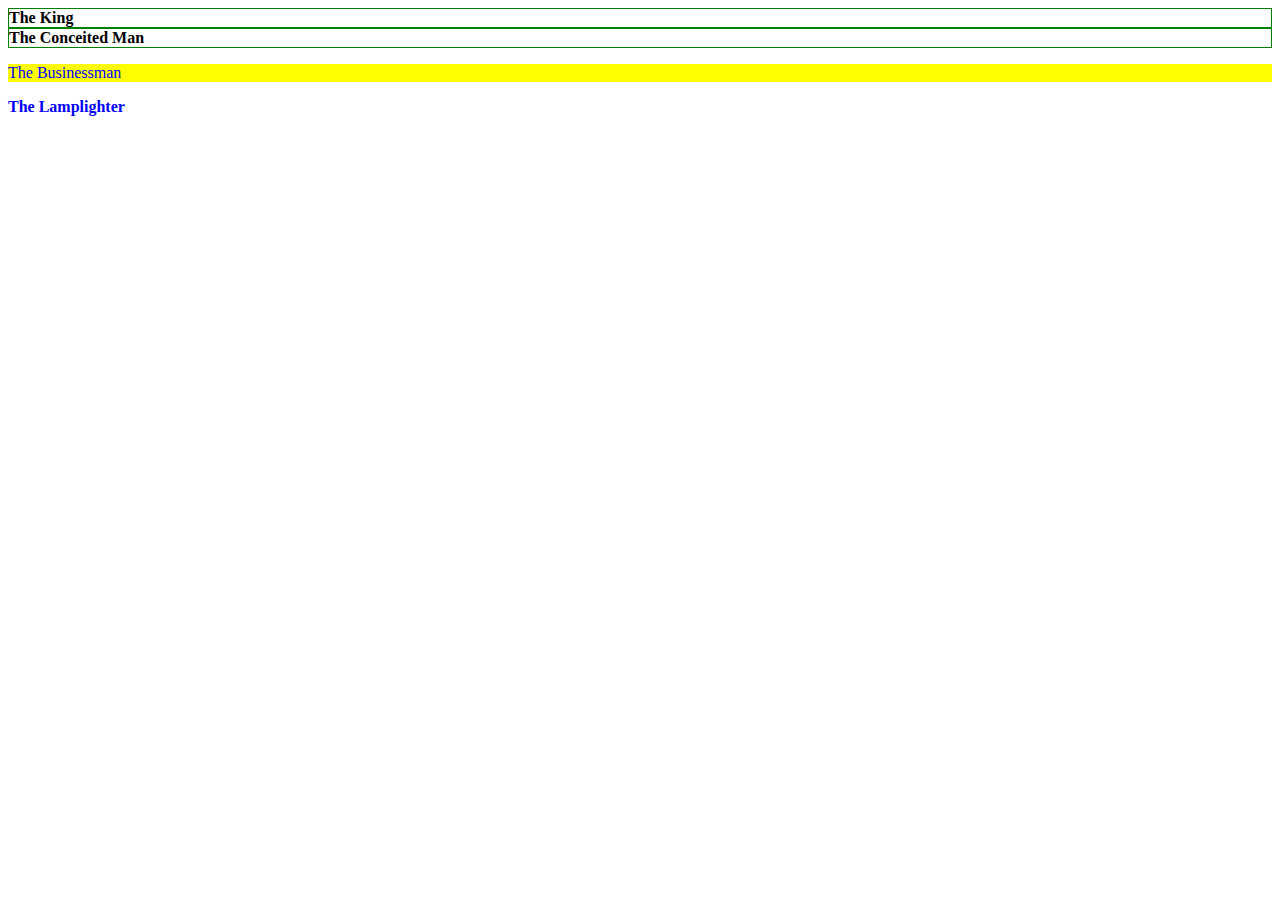
<file: index.html>
<!DOCTYPE html>
<html lang="en">
<head>
    <meta charset="UTF-8">
    <meta http-equiv="X-UA-Compatible" content="IE=edge">
    <meta name="viewport" content="width=device-width, initial-scale=1.0">
    <title>Simplest selectors</title>
    <link rel="stylesheet" href="style.css">
</head>
<body>
    <div class="container">
        <div id="b325" class="asteroid">The King</div>
        <div class="asteroid-b326">The Conceited Man</div>
      </div>
      <p class="asteroid-big">The Businessman</p>
      <div class="asteroid-b329-big">The Lamplighter</div>



</body>
</html>
</file>
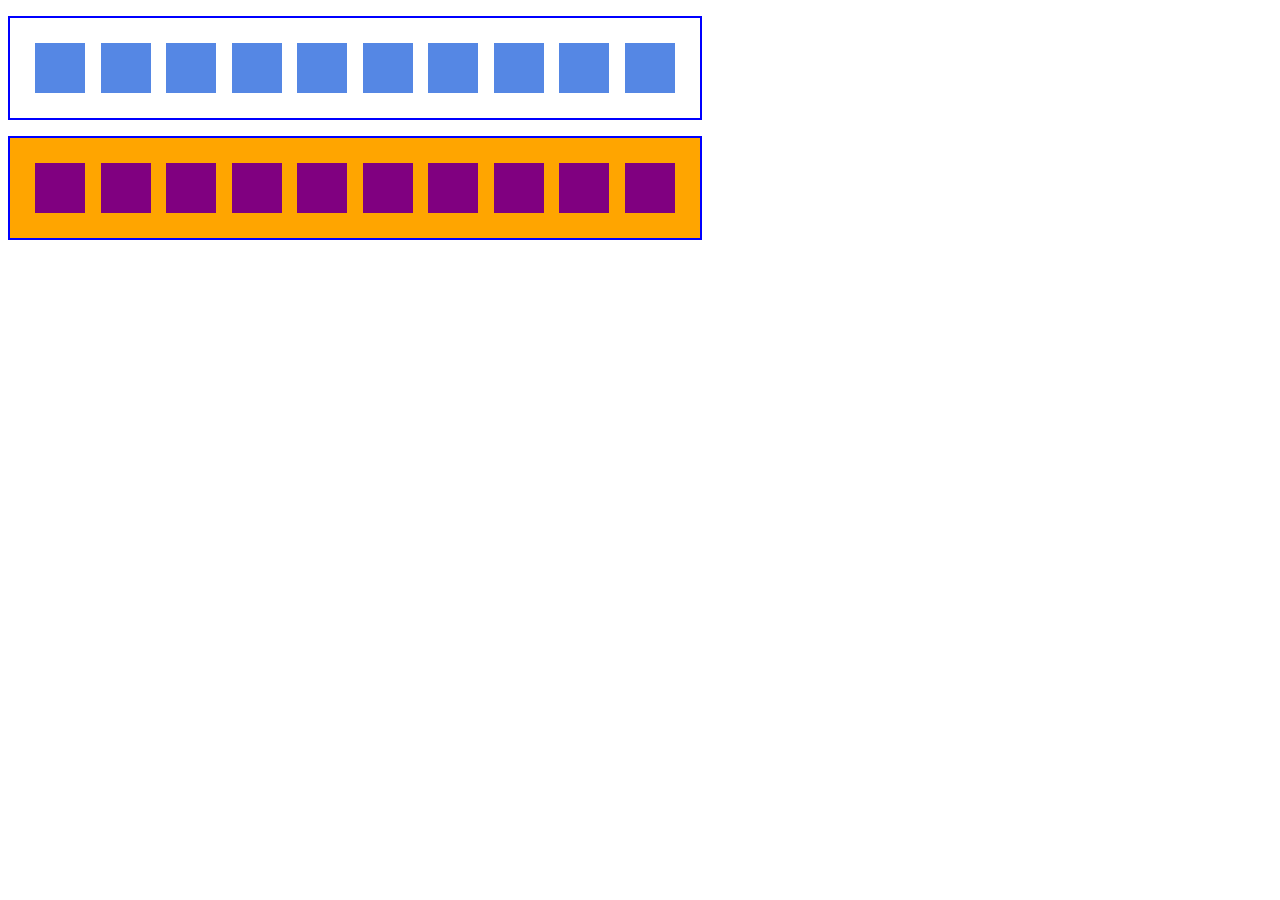
<file: 20boxes.html>
<!DOCTYPE html>
<html lang="en">
<head>
    <meta charset="UTF-8">
    <meta http-equiv="X-UA-Compatible" content="IE=edge">
    <meta name="viewport" content="width=device-width, initial-scale=1.0">
    <title>20 boxes</title>
    <link rel="stylesheet" href="20boxes.css">
</head>
<body>
    <div class="container">
        <ul class="white-container">
            <li class="blue"></li>
            <li class="blue"></li>
            <li class="blue"></li>
            <li class="blue"></li>
            <li class="blue"></li>
            <li class="blue"></li>
            <li class="blue"></li>
            <li class="blue"></li>
            <li class="blue"></li>
            <li class="blue"></li>
        </ul>
        <ul class="orange-container">
            <li class="purple"></li>
            <li class="purple"></li>
            <li class="purple"></li>
            <li class="purple"></li>
            <li class="purple"></li>
            <li class="purple"></li>
            <li class="purple"></li>
            <li class="purple"></li>
            <li class="purple"></li>
            <li class="purple"></li>
        </ul>



    </div>

    
</body>
</html>
</file>
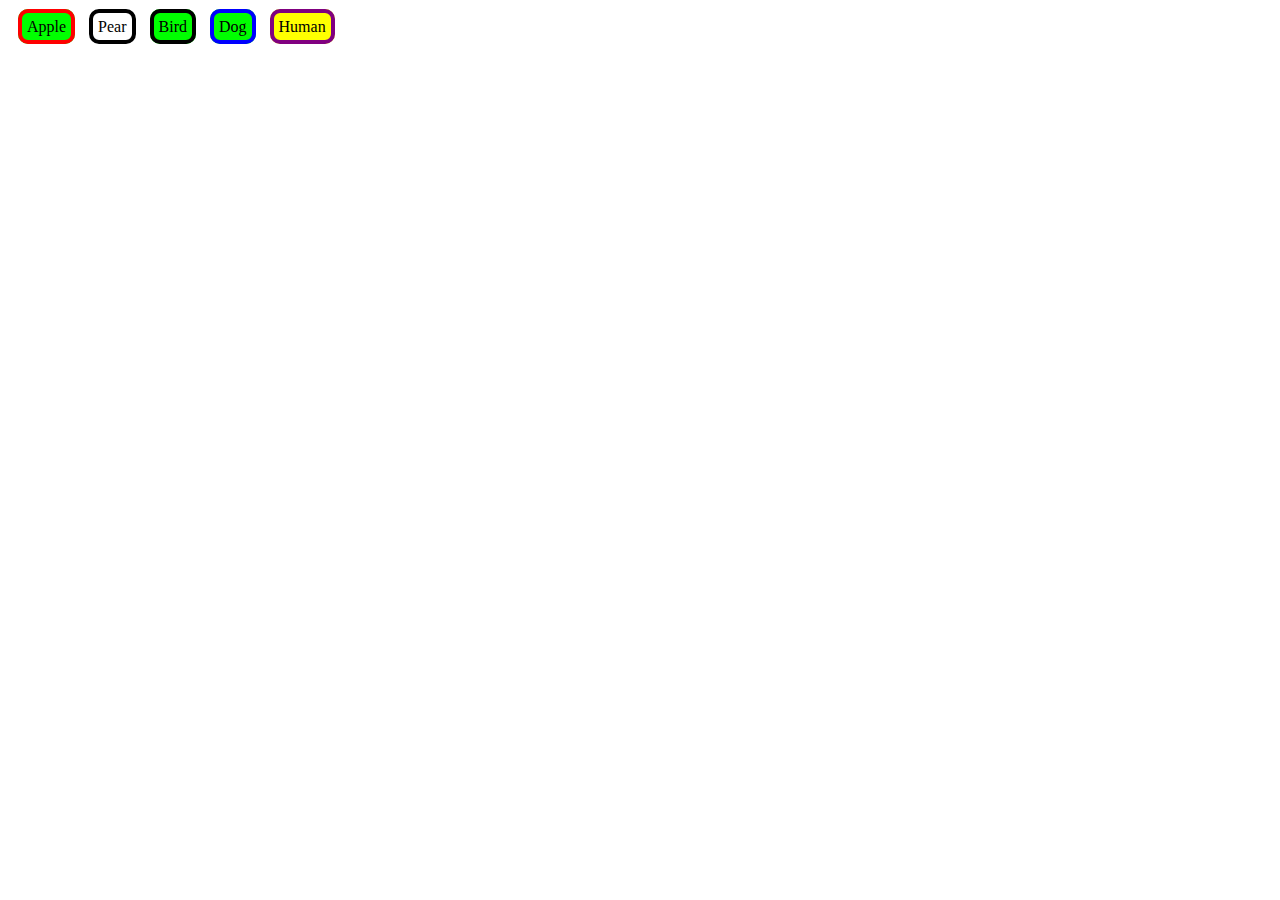
<file: addingJS.html>
<!DOCTYPE html>
<html lang="en">
<head>
    <meta charset="UTF-8">
    <meta http-equiv="X-UA-Compatible" content="IE=edge">
    <meta name="viewport" content="width=device-width, initial-scale=1.0">
    <title>addingJS</title>
    <link rel="stylesheet" href="addingJS.css">
</head>
<body>
    <div class="first">Apple</div>
    <div class="second">Pear</div>
    <div class="third">Bird</div>
    <div class="fourth">Dog</div>
    <div class="fifth">Human</div>
  
  <script type="text/javascript" src="./addingJS.js"></script>   
</body>
</html>
</file>
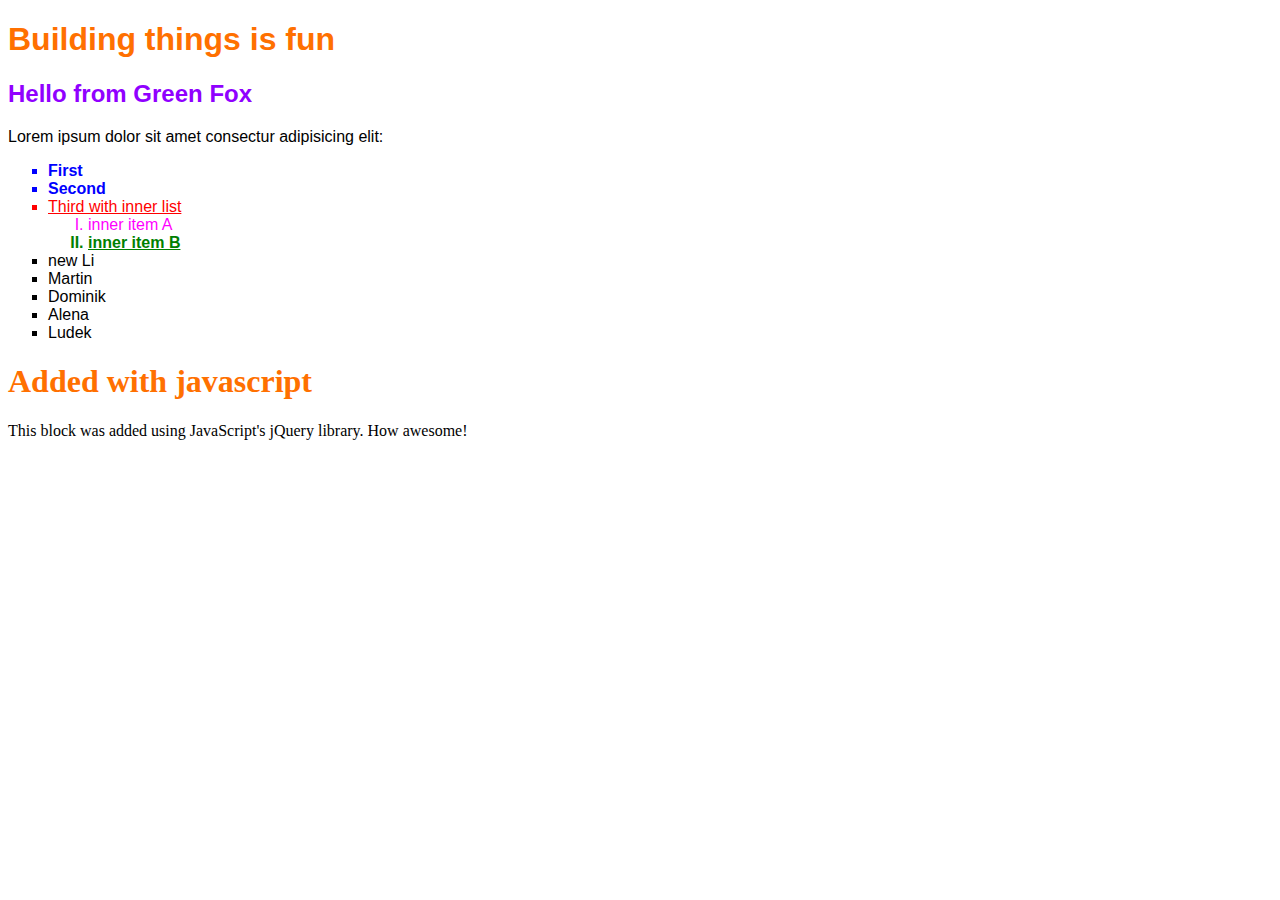
<file: append.html>
<!DOCTYPE html>
<html lang="en">
<head>
    <meta charset="UTF-8">
    <meta http-equiv="X-UA-Compatible" content="IE=edge">
    <meta name="viewport" content="width=device-width, initial-scale=1.0">
    <title>Append</title>
    <link rel="stylesheet" href="append.css">
</head>
<body>
    
<main>
    <h1>Building things is fun</h1>
    <h2>Hello from Green Fox</h2>
    <p>Lorem ipsum dolor sit amet consectur adipisicing elit:</p>
    <ul>
      <li class="boldList">First</li>
      <li class="boldList">Second</li>
      <li class="underlined">Third with inner list</li>
        <ol>
          <li class="olA">inner item A</li>
          <li class="olB">inner item B</li>
        </ol>
    </ul>
  </main>


  <script src="https://ajax.googleapis.com/ajax/libs/jquery/3.3.1/jquery.min.js"></script>
  <script src="append.js"></script>

</body>
</html>
</file>
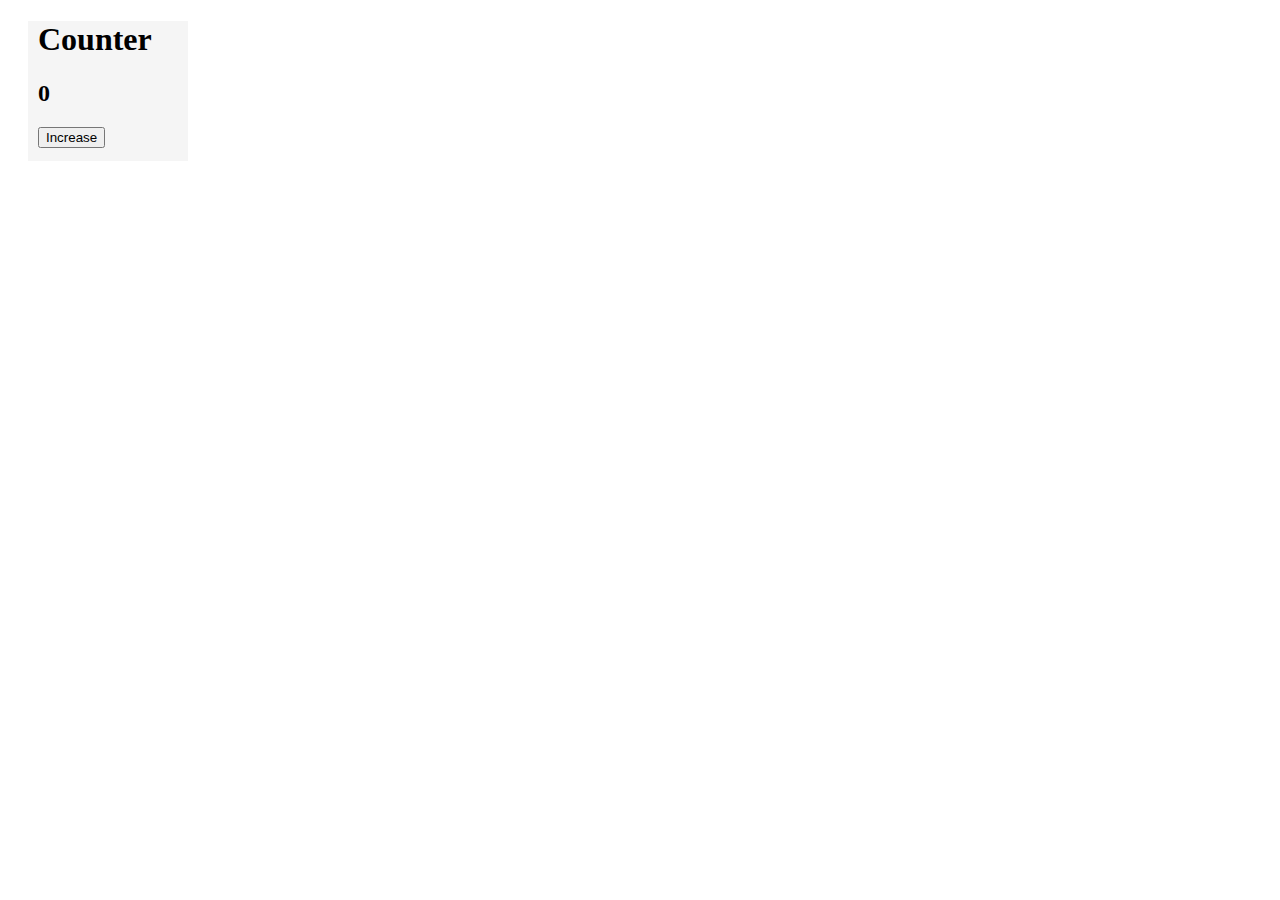
<file: counter.html>
<!DOCTYPE html>
<html lang="en">
<head>
    <meta charset="UTF-8">
    <meta http-equiv="X-UA-Compatible" content="IE=edge">
    <meta name="viewport" content="width=device-width, initial-scale=1.0">
    <title>Counter</title>
    <link rel="stylesheet" href="counter.css">
</head>
<body>
    
    <main>
        <h1>Counter</h1>

        <h2>0</h2>

        <button>Increase</button>


    </main>




    <script src="https://ajax.googleapis.com/ajax/libs/jquery/3.3.1/jquery.min.js"></script>
    <script src="counter.js"></script>
</body>
</html>
</file>
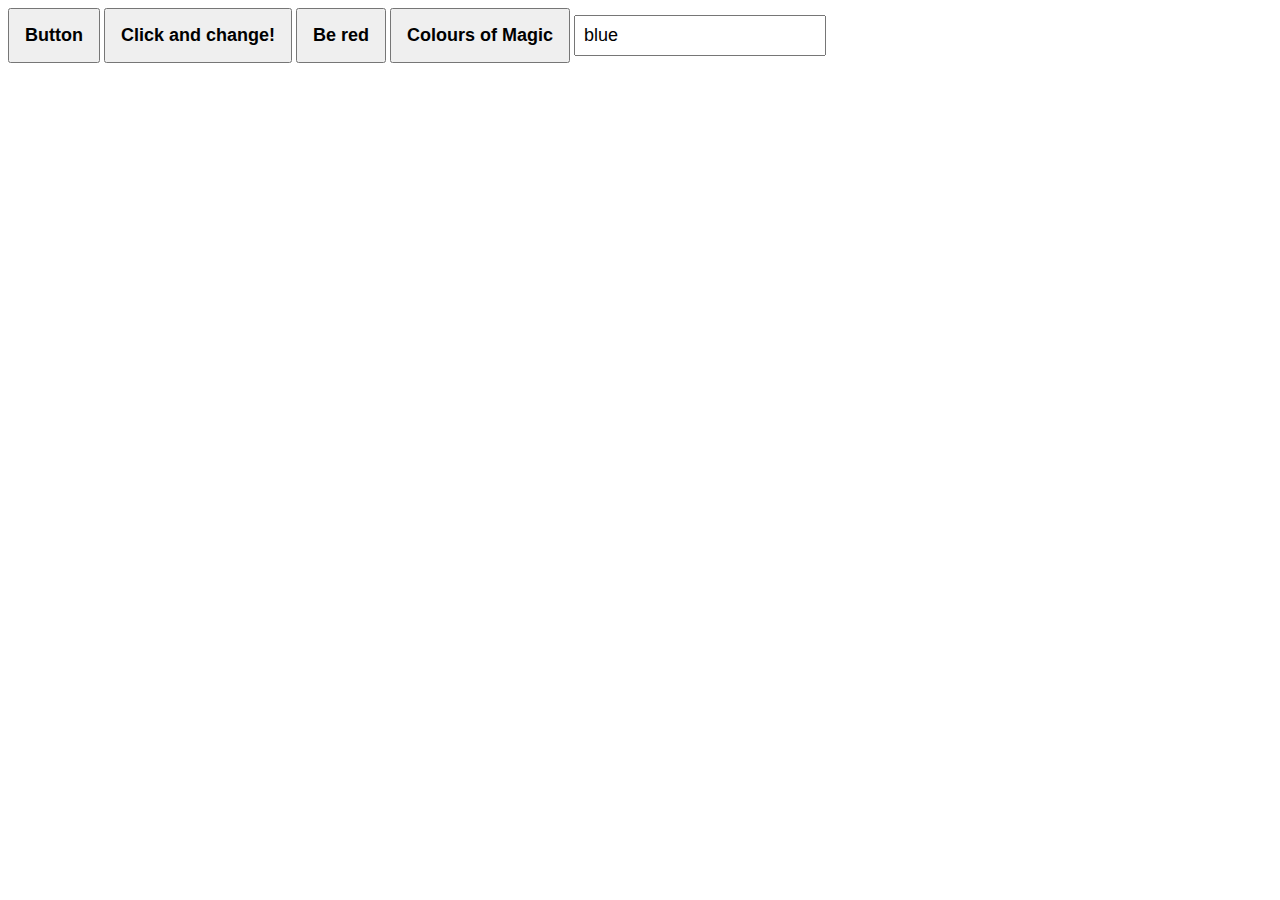
<file: events.html>
<!DOCTYPE html>
<html lang="en">
<head>
    <meta charset="UTF-8">
    <meta http-equiv="X-UA-Compatible" content="IE=edge">
    <meta name="viewport" content="width=device-width, initial-scale=1.0">
    <title>Events</title>
    <link rel="stylesheet" href="events.css">
    
</head>
<body>
    
<button class="first">Button</button>

<button class="second">Click and change!</button>
<button class="red">Be red</button>
<button class="third">Colours of Magic</button>

<input type="text" value="blue">

  <script src="https://ajax.googleapis.com/ajax/libs/jquery/3.3.1/jquery.min.js"></script>
  <script src="events.js"></script>

</body>
</html>
</file>
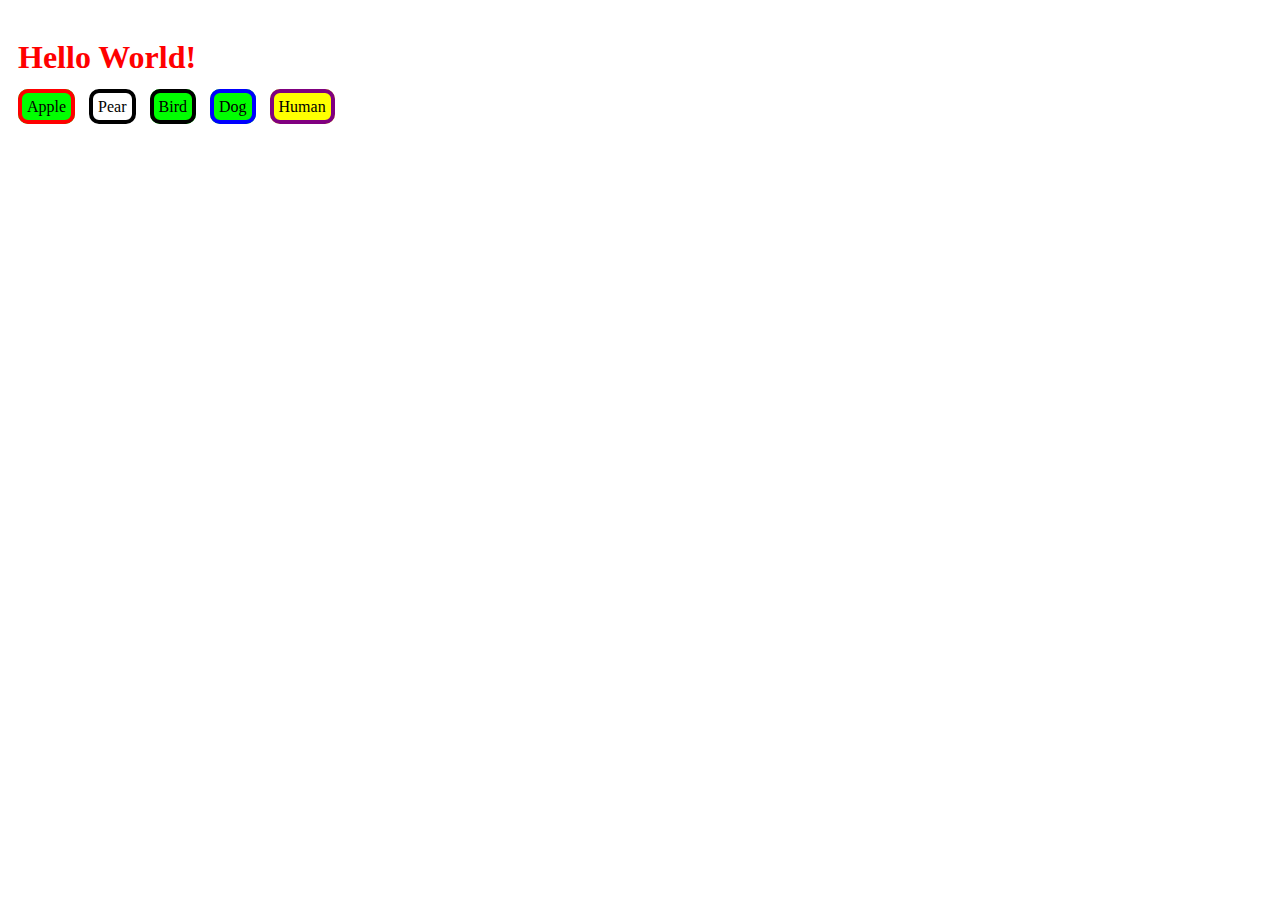
<file: java-examples.html>
<!DOCTYPE html>
<html lang="en">
<head>
    <meta charset="UTF-8">
    <meta http-equiv="X-UA-Compatible" content="IE=edge">
    <meta name="viewport" content="width=device-width, initial-scale=1.0">
    <title>JavaScript Examples</title>
    <link rel="stylesheet" href="javascript-examples.css">
</head>
<body>
    <h1>Hello World!</h1>

    <div class="first">Apple</div>
    <div class="second">Pear</div>
    <div class="third">Bird</div>
    <div class="fourth">Dog</div>
    <div class="fifth">Human</div>


    <script src="scriptsJSexamples.js">
    </script>
    <script src="https://code.jquery.com/jquery-3.6.0.min.js"></script>
</body>
</html>
</file>
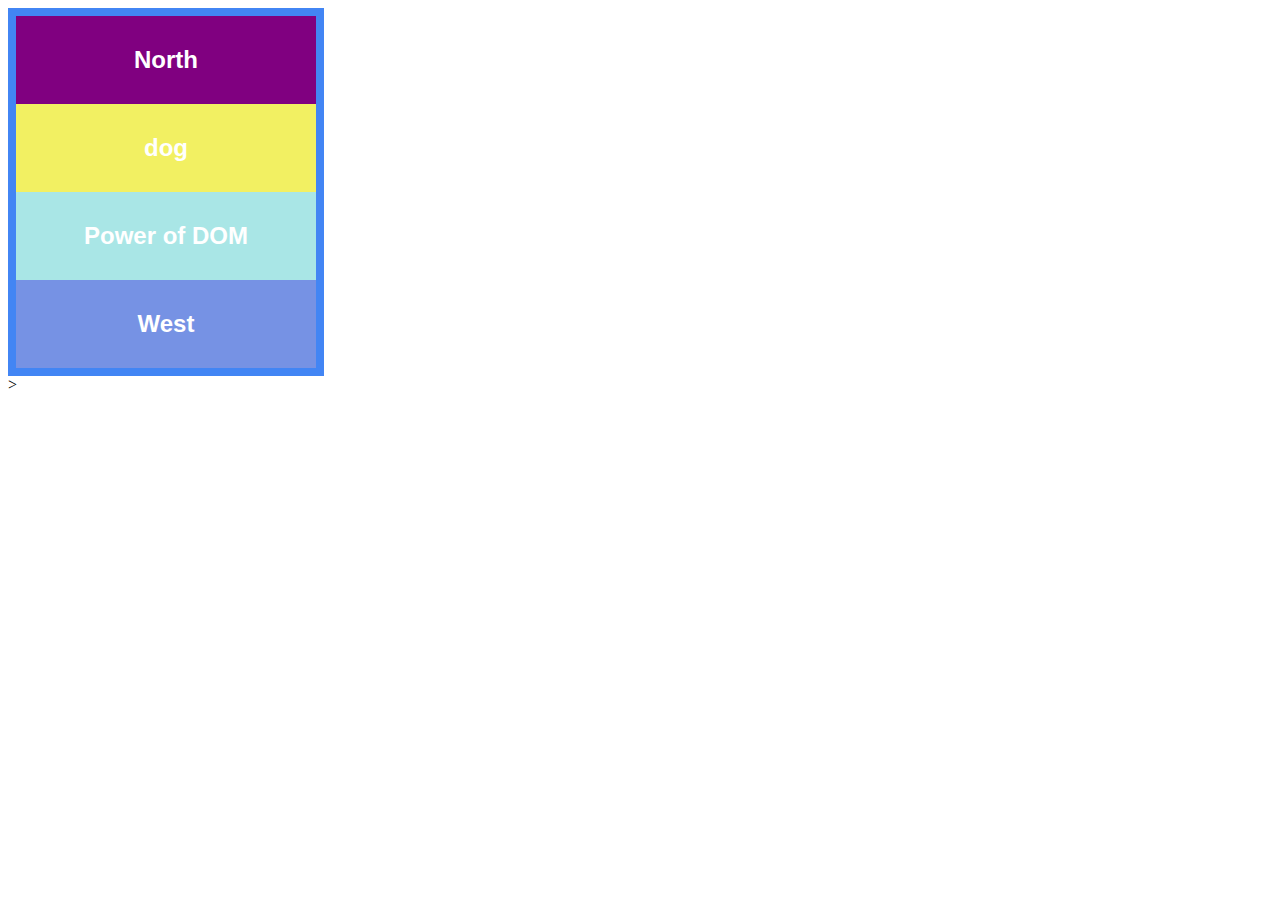
<file: jQuery.html>
<!DOCTYPE html>
<html lang="en">
<head>
    <meta charset="UTF-8">
    <meta http-equiv="X-UA-Compatible" content="IE=edge">
    <meta name="viewport" content="width=device-width, initial-scale=1.0">
    <title>JQuery</title>
    <link rel="stylesheet" href="jQuery.css">
</head>
<body>
    
    <main> 
        <p class="red">North</p>
        <p class="yellow">East</p>
        <p class="cyan">South</p>
        <p class="blue">West</p>
    </main>>

    

    <script src="https://ajax.googleapis.com/ajax/libs/jquery/3.3.1/jquery.min.js"></script>
    <script src="jQuery.js"></script>

</body>
</html>
</file>
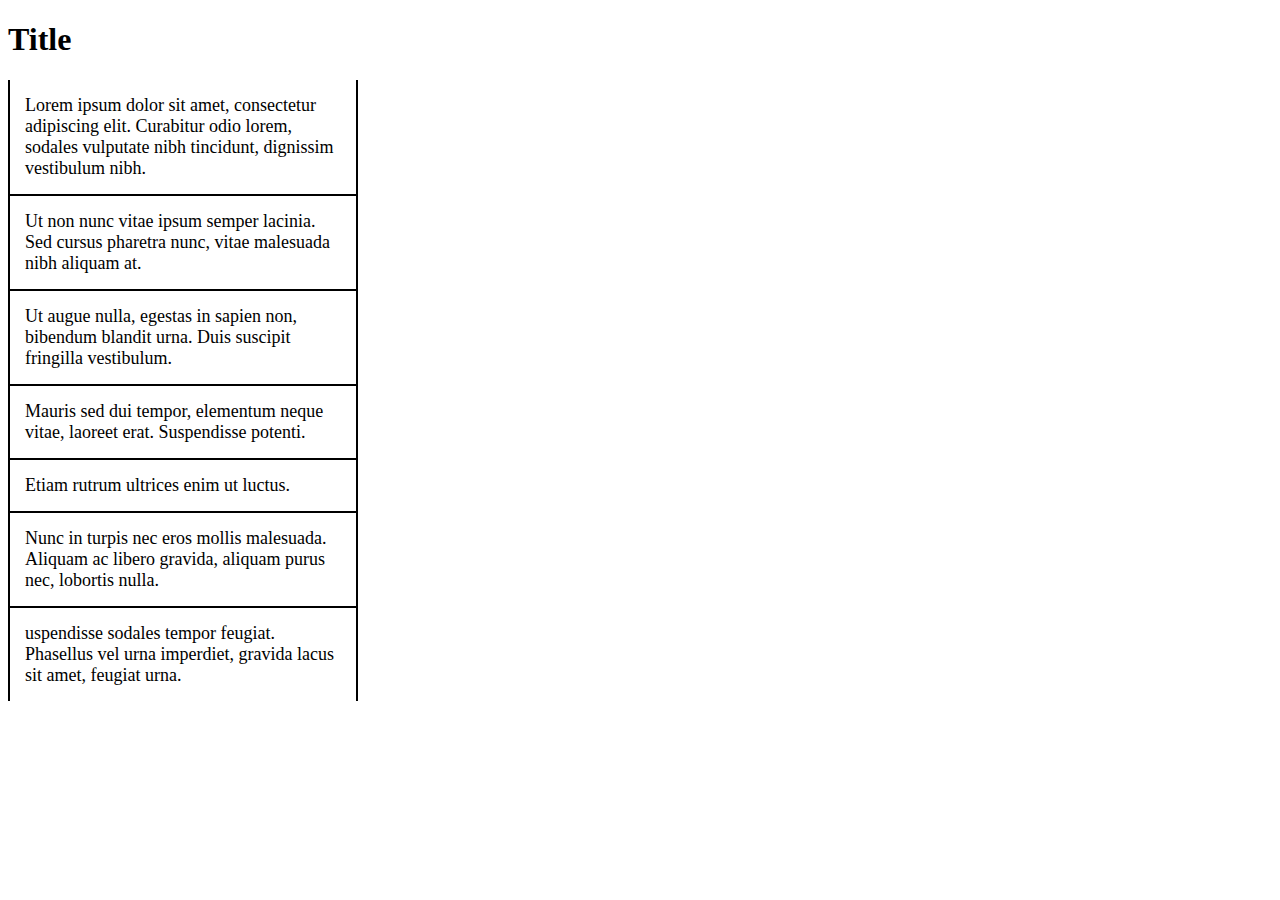
<file: Practice pseudo selectors.html>
<!DOCTYPE html>
<html lang="en">
<head>
    <meta charset="UTF-8">
    <meta http-equiv="X-UA-Compatible" content="IE=edge">
    <meta name="viewport" content="width=device-width, initial-scale=1.0">
    <title>Practice pseudo selectors</title>
    <link rel="stylesheet" href="style-practice-pseudo-selectors.css">
</head>
<body>

    <h1>Title</h1>

    <div>
        <p class="no-border-top">Lorem ipsum dolor sit amet, consectetur adipiscing elit. 
            Curabitur odio lorem, sodales vulputate nibh tincidunt, dignissim vestibulum nibh.</p>
        <p>Ut non nunc vitae ipsum semper lacinia. Sed cursus pharetra nunc, vitae malesuada nibh aliquam at. </p>
        <p>Ut augue nulla, egestas in sapien non, bibendum blandit urna. Duis suscipit fringilla vestibulum.</p>
        <p>Mauris sed dui tempor, elementum neque vitae, laoreet erat. Suspendisse potenti.</p>
        <p>Etiam rutrum ultrices enim ut luctus. </p>
        <p>Nunc in turpis nec eros mollis malesuada. Aliquam ac libero gravida, aliquam purus nec, lobortis nulla.</p>
        <p class="no-border-bottom">uspendisse sodales tempor feugiat. Phasellus vel urna imperdiet, gravida lacus sit amet, feugiat urna.</p>
    </div>

    
</body>
</html>
</file>
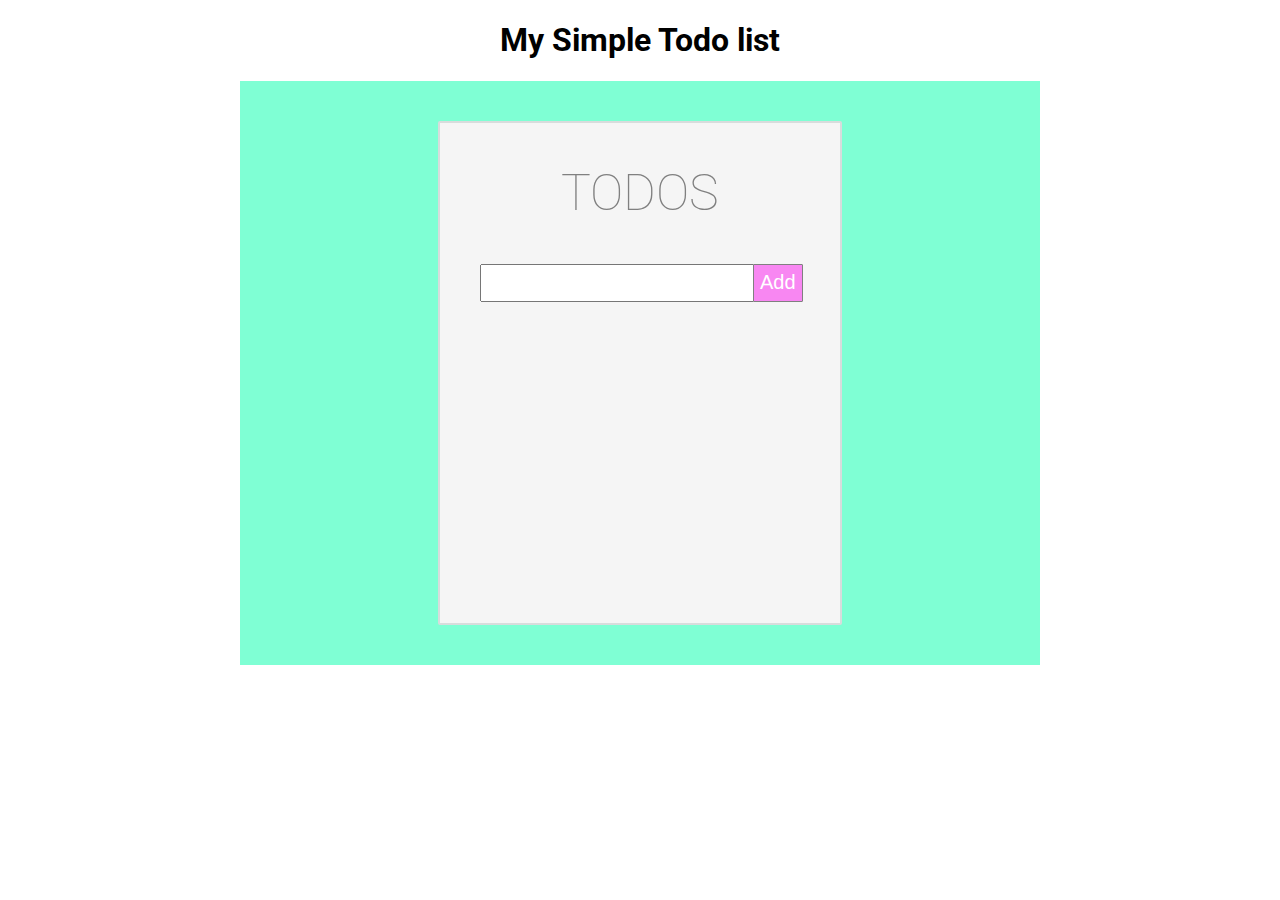
<file: todolist.html>
<!DOCTYPE html>
<html lang="en">
<head>
    <meta charset="UTF-8">
    <meta http-equiv="X-UA-Compatible" content="IE=edge">
    <meta name="viewport" content="width=device-width, initial-scale=1.0">
    <title>Todo list</title>

    <link rel="preconnect" href="https://fonts.googleapis.com">
<link rel="preconnect" href="https://fonts.gstatic.com" crossorigin>
<link href="https://fonts.googleapis.com/css2?family=Roboto&display=swap" rel="stylesheet">

    <link rel="stylesheet" href="todolist.css">
</head>
<body>
    <h1>My Simple Todo list</h1>
    <main>
        <div >
            <h2>TODOS</h2>
            
            <input type="text">
            <button id="addItem">Add</button>


            <ul class="list">
            
            </ul>
        </div>
        
        

       
    </main>
    

    <script src="https://ajax.googleapis.com/ajax/libs/jquery/3.3.1/jquery.min.js"></script>
    <script src="todolist.js"></script>
</body>
</html>
</file>
<file: style.css>
.container, .asteroid-b329-big {
    font-weight: bold;    
}

.asteroid, .asteroid-b326 {
    border: 1px solid green;
}

.asteroid-big, .asteroid-b329-big{
    color: blue;    
}

.asteroid-big {
    background-color: yellow;
}
</file>
<file: 20boxes.css>
.white-container {    
    width: 640px;
    height: 100px;
    border: 2px solid blue;
    display: flex;
    list-style-type: none;
    padding-left: 25px;
    padding-right: 25px;
    justify-content: space-between;
    align-items: center;
}

.blue {
    background: rgb(85, 135, 228);
    width: 50px;
    height: 50px;
 }

.orange-container {
    width: 640px;
    height: 100px;
    background-color: orange;
    border: 2px solid blue;
    list-style-type: none;
    padding-left: 25px;
    padding-right: 25px;
    display: flex;
    justify-content: space-between;
    align-items: center;
}

.purple {
    background-color: purple;
    width: 50px;
    height: 50px;
}
</file>
<file: addingJS.css>
div {
    display: inline;
    margin-right: 10px;
    padding: 5px;
    border-radius: 10px;
    border: 4px solid black;
    background: lime;
  }
  
  .first {
    border: 4px solid red;
  }
  
  .second {
    border: 4px solid #000000;
    background-color: #FFFFFF;  
  }
  
  .fourth {
    border: 4px solid blue;
  }
  
  .fifth {
    border: 4px solid purple;
    background-color: yellow;
  }
  
  body {
    padding: 10px;
    co
  }
</file>
<file: append.css>
main {
    font-family: 'Open Sans', sans-serif;
  }
  
  h1 {
    color: #FF7000;
  }
  
  h2 {
    color: #9000FF;
  }
  
  ul{
    list-style-type: square;
  }
  
  ol {
    list-style-type: upper-roman;
  }
  
  .boldList {
    color: blue;
    font-weight: bold;
  }
  
  .underlined {
    color: red;
    text-decoration: underline;  
  }
  
  .olA {
    color: magenta;
  }
  
  .olB {
    color: green;
    font-weight: bolder;
    text-decoration: underline;
    
  }
</file>
<file: counter.css>
main {
    height:140px;
    width: 160px;
    margin-left: 20px;
    background-color: whitesmoke;
}

h1, h2, button {
    margin-left: 10px;
}
</file>
<file: events.css>
button {
    font-size: 18px;
    font-weight: bold;
    
    padding: 15px;
}

input {
    font-size: 18px;
    padding: 8px;
}
</file>
<file: javascript-examples.css>
h1 {
    color: red;
}

div {
    display: inline;
    margin-right: 10px;
    padding: 5px;
    border-radius: 10px;
    border: 4px solid black;
    background: lime;
  }
  
  .first {
    border: 4px solid red;
  }
  
  .second {
    border: 4px solid #000000;
    background-color: #FFFFFF;  
  }
  
  .fourth {
    border: 4px solid blue;
  }
  
  .fifth {
    border: 4px solid purple;
    background-color: yellow;
  }
  
  body {
    padding: 10px;
    
  }
</file>
<file: style-practice-pseudo-selectors.css>
div {
    width: 350px;
    font-size: 18px;
}

p  {
    margin: 0;
    padding: 15px;
    border-left: 2px solid black; 
    border-right: 2px solid black;
    border-bottom: 1px solid black;
    border-top: 1px solid black; 
}

p:hover {
    background-color: orangered;
    cursor: default;
}

.no-border-top {
    border-top: 0;
}

.no-border-bottom {
    border-bottom: 0;
}
</file>
<file: todolist.css>
body {    
    
    font-family: 'Roboto', sans-serif;
    
}

main {
    max-width: 800px;
    margin-left: auto;
    margin-right: auto;
    padding-top: 40px;
    padding-bottom: 40px;
    background-color: aquamarine;
}

div {
    width: 400px;
    min-height: 500px;
    margin-left: auto;
    margin-right: auto;
    border: 2px solid rgba(169, 180, 180, 0.384);
    border-radius: 2px;
    background-color:whitesmoke;
    

}

h1 {
    text-align: center;
}

h2 {
    text-align: center;
    color: grey;
    font-size: 50px;
    font-weight: 100;
}

input {
    height: 34px;
    width: 260px;
    padding: 0px 5px 0px 5px;
    margin-left: 10%;
    font-size: 20px;
       
}

button {
    height: 38px;    
    position: relative;
    right: 5px;
    color: white;
    background-color: rgb(248, 135, 242);
    font-size: 20px;
    border: 1px solid grey;
    border-top-left-radius: 0;
    border-top-right-radius: 1px;
    border-bottom-left-radius: 0;
    border-bottom-right-radius: 1px;
}



li {
    font-size: 20px;    
    list-style-type: none;
    color: rgb(87, 86, 86);
    padding-top: 10px;
    max-width: 270px;
    
}

.trash {
    width: 25px;
    height: 25px;
    border-radius: 50%;
    background-color: rgb(207, 202, 202);
    border: 1px solid grey;
    margin: 0;
    padding: 0;    
    position: relative;
    left: 265px;
    bottom: 30px;
}

.tick {
    width: 25px;
    height: 25px;
    border-radius: 50%;
    padding: 0;
    margin: 0;
    border: 1px solid grey;
    background-color: rgb(207, 202, 202);
    margin-left: auto;
    position: relative;
    left: 270px;
    bottom: 30px;
}
</file>
